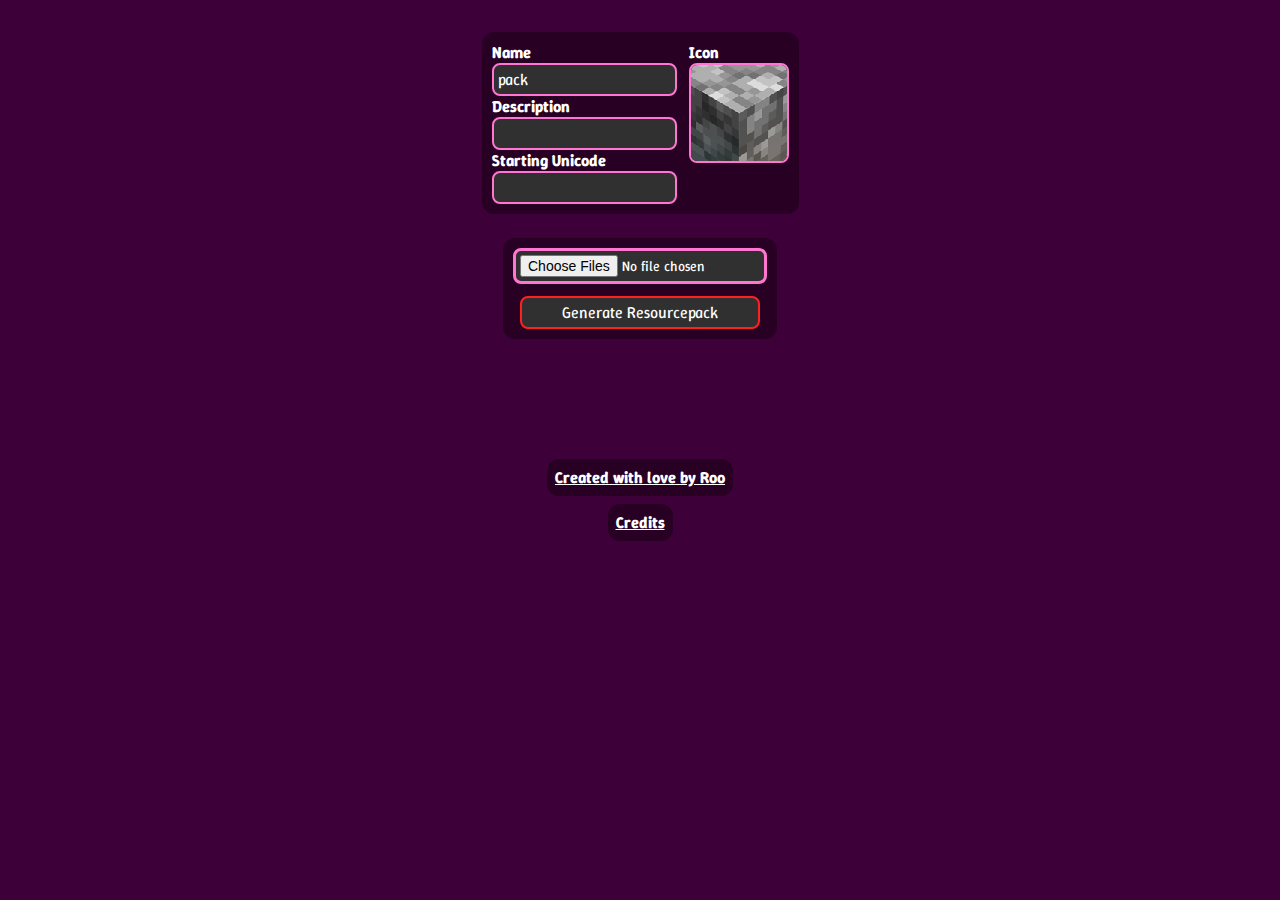
<file: index.html>
<!DOCTYPE html>
<html>
    <head>
        <link rel="stylesheet" href="https://fonts.googleapis.com/css?family=Winky+Sans" />
        <link rel="stylesheet" href="style.css">

        <!-- fix scaling on mobile :D -->
        <meta name="viewport" content="width=device-width, initial-scale=1">
        
        <title>Custom Emoji Pack Generator</title>
        <link rel="icon" type="image/x-icon" href="assets/favicon.ico">
    </head>

    <body onload="onLoad()">
        <div id="mainPage">
            <div id="packDetails" class="content">
                <div id="packSettingsText">
                    <medium>Name</medium>
                    <input id="resourcePackName" type="text">
        
                    <medium>Description</medium>
                    <input id="resourcePackDescription" type="text">
        
                    <medium>Starting Unicode</medium>
                    <input id="startingUnicode" type="text">
                </div>
                <div id="packSettingsImage">
                    <medium>Icon</medium>
                    <img id="packPNG" onclick="uploadPackPNG()" src="assets/default.png" alt="Resourcepack icon">
                </div>
            </div>
            
            <div id="imageDetails" class="content" style="margin-top: 4px; display: none;">
                <medium id="copyUnicodeLabel" class="label" onclick="copyUnicode()">Copy selected character</medium>

                <div id="imageSettings">
                    <div class="imageSettingsMin">
                        <medium>Height</medium>
                        <input id="heightInput" type="text">
                    </div>

                    <div class="imageSettingsMin">
                        <medium>Scale</medium>
                        <input id="scaleInput" type="text">
                    </div>
                </div>
            </div>
            
            <!-- filled out by js -->
            <div class="content" id="images" style="display: none;">
                <medium class="label" style="margin: auto; padding-bottom: 4px;">Click to edit!</medium>
                <div id="imagePreview"></div>
            </div>
            
            <div class="content">
                <input id="imageUploader" accept="image/png" type="file" multiple onchange="loadImages()">
                <button disabled=true id="generatePack" onclick="generatePack()">Generate Resourcepack</button>
            </div>
    
            <a class="footer" href="https://loveroo.org"><p class="label" style="margin: auto; margin-top: 120px;">Created with love by Roo</p></a>
            <a class="footer" href="credits.html"><p class="label" style="margin: auto; margin-top: 8px;">Credits</p></a>
        </div>
    </body>

    <!-- TY https://stuk.github.io/jszip/ <3 <3 <3 -->
    <script src="modules/jszip.js" type="text/javascript"></script>

    <!-- add script at the bottom to ensure all elements have been created -->
    <script src="main.js" type="text/javascript"></script>
</html>
</file>
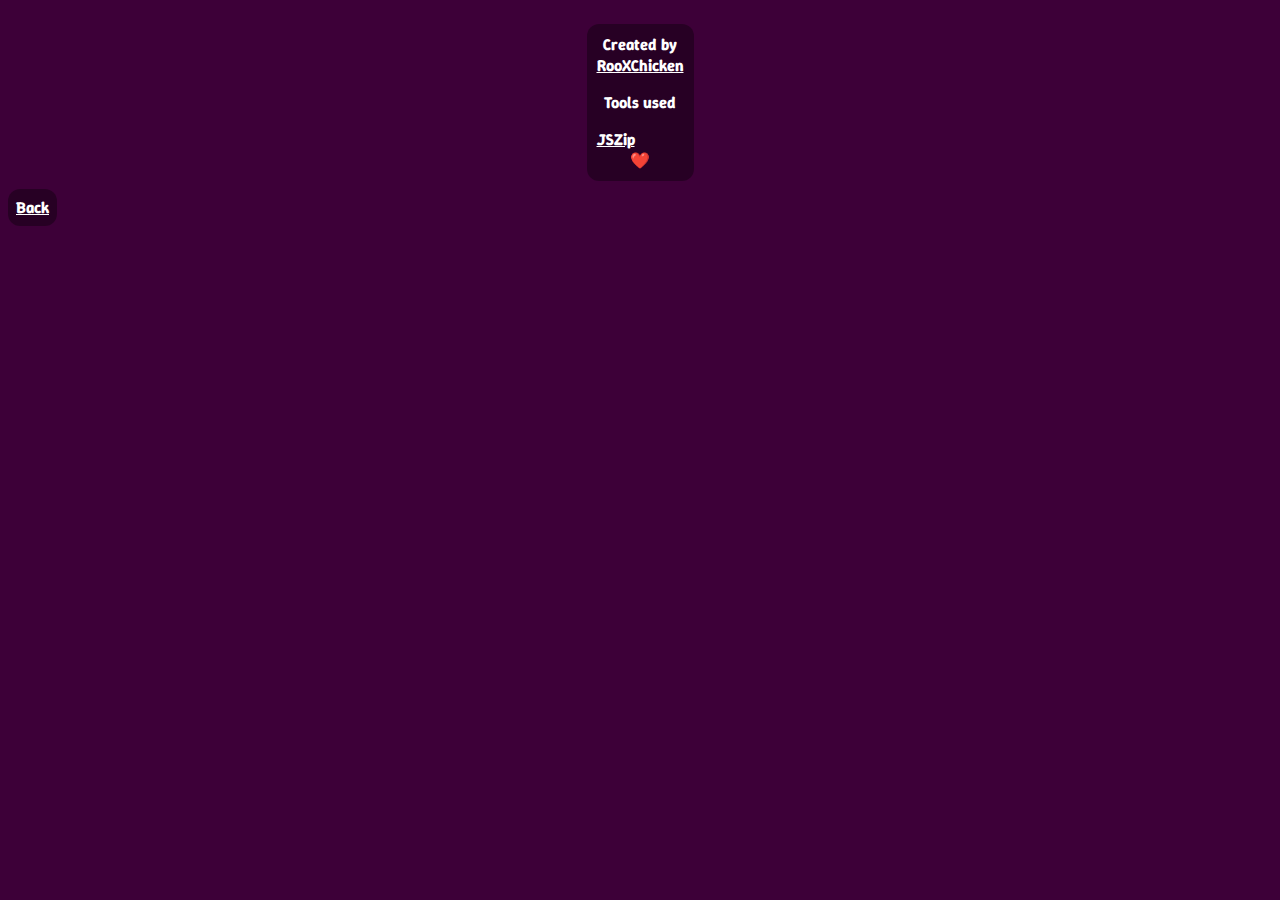
<file: credits.html>
<!DOCTYPE html>
<html>
    <head>
        <link rel="stylesheet" href="https://fonts.googleapis.com/css?family=Winky+Sans" />
        <link rel="stylesheet" href="style.css">

        <!-- fix scaling on mobile :D -->
        <meta name="viewport" content="width=device-width, initial-scale=1">
        
        <title>Custom Emoji Pack Generator - Credits</title>
        <link rel="icon" type="image/x-icon" href="assets/favicon.ico">
    </head>

    <body onload="onLoad()">
        <div class="content" style="gap: 16px; text-align: center;">
            <medium>Created by <a href="https://loveroo.org">RooXChicken</a></medium>
            <medium>Tools used</medium>

            <medium><a href="https://stuk.github.io/jszip/">JSZip</a> ❤️</medium>

        </div>

        <a href="index.html"><p class="label" style="margin: auto; margin-top: 8px;">Back</p></a>
    </body>
</html>
</file>
<file: style.css>
body {
    background-color: rgb(61, 0, 56);
    color: rgb(255, 255, 255);

    font-family: 'Winky Sans';
    font-weight: 700;

    max-height: fit-content;
    --icon-color: rgb(255, 255, 255);
    --text-color: rgb(0, 0, 0);
}

#mainPage {
    min-width: fit-content;
}

.content {
    display: flex;
    
    flex-direction: column;
    justify-content: center;
    gap: 12px;
    
    background-color: rgba(0,0,0, 0.35);
    border-radius: 12px 12px 12px 12px;
    padding: 10px;
    width: fit-content;
    
    margin: auto;
    margin-top: 24px;
}

#packDetails {
    margin-top: 32px;
    display: flex;
    flex-direction: row;

    flex-wrap: wrap;
    gap: 12px;
}

#packSettingsText {
    display: flex;
    justify-content: center;
    flex-direction: column;
}

#packSettingsImage {
    display: flex;

    justify-content: left;
    flex-direction: column;
}

#packPNG {
    border-style: solid;
    border-color: rgb(255, 117, 209);
    border-radius: 8px 8px 8px 8px;
    border-width: 2px;

    width: 96px;
    cursor: pointer;

    image-rendering: pixelated;
}

#imagePreview {
    display: flex;

    flex-direction: row;
    flex-wrap: wrap;
    max-width: 960px;
    gap: 2px;

    justify-content: center;
}

.icon {
    width: 64px;
    padding: 8px;
    border-radius: 12px 12px 12px 12px;
    
    transform: scale(1);
    transition: transform 0.04s ease-in-out;
    
    filter: drop-shadow(0px 0px 0.35rem rgba(0, 0, 0, 0.8));
    image-rendering: pixelated;
}

.icon:hover {
    cursor: pointer;
    transform: scale(1.2);
}

.iconLabel {
    background-color: rgba(0, 0, 0, 0.80);
    display: none;
    position: absolute;

    margin-left: auto;
    margin-right: auto;

    padding: 4px;
    border-radius: 12px 12px 12px 12px;

    transform: translateY(-88px);
    z-index: 1;
}

.iconContainer {
    display: flex;
    flex-direction: row;

    justify-content: center;
}

button, input {
    background-color: rgb(48, 48, 48);
    color: rgb(255, 255, 255);
    
    font-family: 'Winky Sans';
    border-radius: 8px 8px 8px 8px;
    border-style: solid;
    font-size: 16px;

    cursor: pointer;

    border-color: rgb(255, 117, 209);
    transition: border-color 0.1s linear;
    padding: 4px;
}

input[type=text] {
    cursor: text;
}

button:disabled, input:disabled {
    border-color: rgb(255, 32, 32);
    cursor: not-allowed;
}

#generatePack, #imageUploader {
    margin: auto;
    width: 240px;
}

#imageUploader {
    font-size: 14px;
}

a {
    display: block;
    color: inherit;
    max-width: fit-content;
}

.footer {
    margin: auto;
}

.label {
    background-color: rgba(0,0,0, 0.35);
    padding: 8px;
    width: fit-content;
    
    border-radius: 12px 12px 12px 12px;
}

#copyUnicodeLabel {
    cursor: pointer;
    margin: auto;
}

#imageSettings {
    display: flex;
    flex-direction: column;

    flex-wrap: wrap;
    justify-content: center;
    gap: 4px;
}

.imageSettingsMin {
    display: flex;
    flex-direction: column;

    justify-content: center;
    gap: 4px;
}

#imageOptions {
    display: flex;
    flex-direction: row;

    flex-wrap: wrap;
    justify-content: center;
}
</file>
